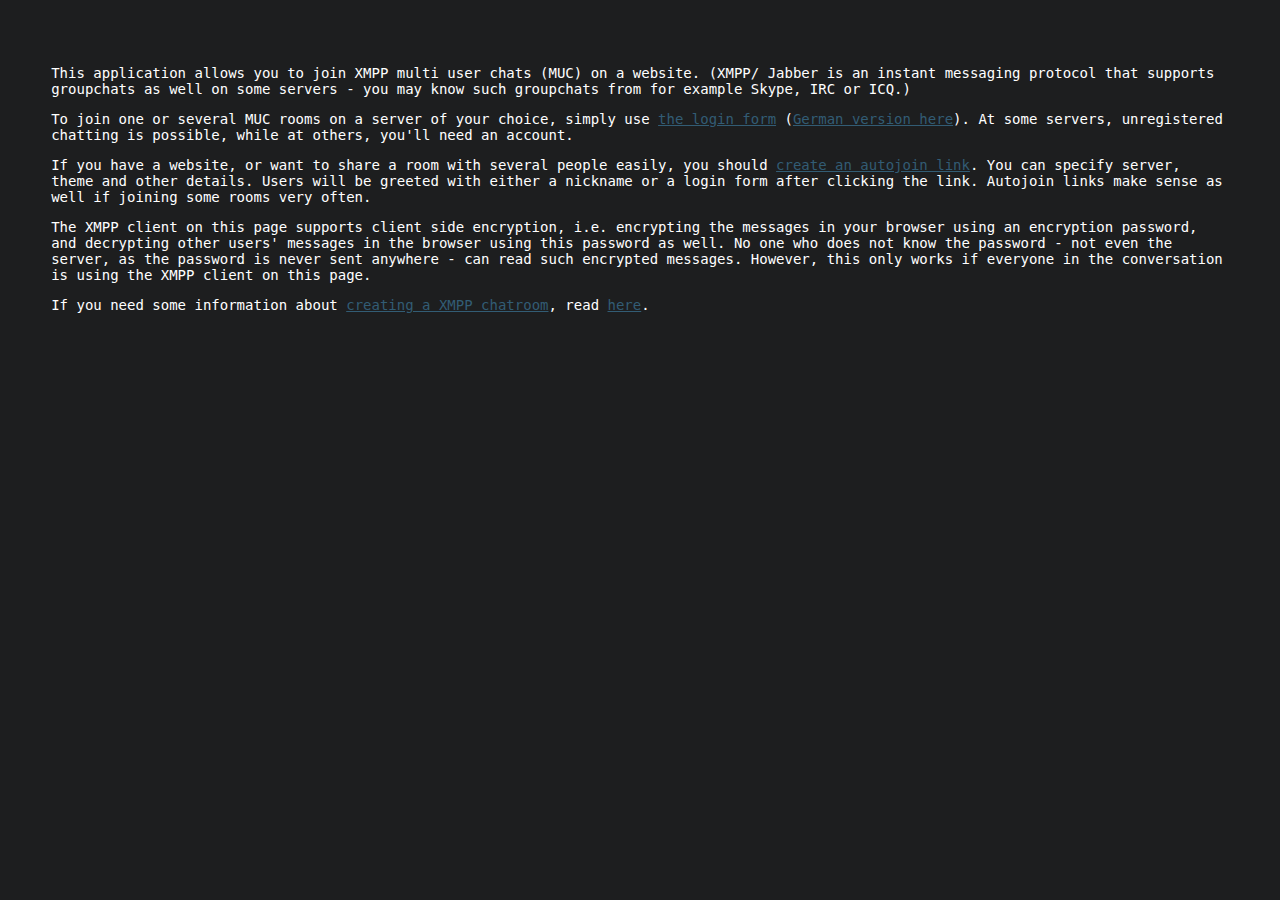
<file: index.html>
<!DOCTYPE html>
<html lang="en">
<head>
	<meta charset="utf-8">
	<meta name="robots" content="noindex, nofollow">
	<title>Chat</title>
	<link rel="stylesheet" type="text/css" href="./css/default.css">
</head>
<body>
	<div id="xmpp_webclient_login_form" class="xmpp webclient login">
		<p class="xmpp webclient">
			This application allows you to join XMPP multi user chats (MUC)
			on a website. (XMPP/ Jabber is an instant messaging protocol that supports
			groupchats as well on some servers - you may know such groupchats from for
			example Skype, IRC or ICQ.)
		</p>
		<p class="xmpp webclient">
			To join one or several MUC rooms on a server of your choice,
			simply use <a href="./chat.html" target="_blank">the login
			form</a> (<a href="./chat.html#?lang=de" target="_blank">German version
			here</a>). At some servers, unregistered chatting is possible,
			while at others, you'll need an account.
		</p>
		<p class="xmpp webclient">
			If you have a website, or want to share a room with several
			people easily, you should
			<a href="./pages/link.html" target="_blank">create an autojoin link</a>.
			You can specify server, theme and other details. Users will
			be greeted with either a nickname or a login form after 
			clicking the link. Autojoin links make sense as well if 
			joining some rooms very often.
		</p>
		<p class="xmpp webclient">
			The XMPP client on this page supports client side encryption,
			i.e. encrypting the messages in your browser using an encryption
			password, and decrypting other users' messages in the browser
			using this password as well. No one who does not know the
			password - not even the server, as the password is never sent
			anywhere - can read such encrypted messages. However, this only
			works if everyone in the conversation is using the XMPP client
			on this page.
		</p>
		<p class="xmpp webclient">
			If you need some information about <a href="./pages/create.html" target="_blank">
			creating a XMPP chatroom</a>, read <a href="./pages/create.html" target="_blank">here</a>.
		</p>
	</div>
</body>
</html>
</file>
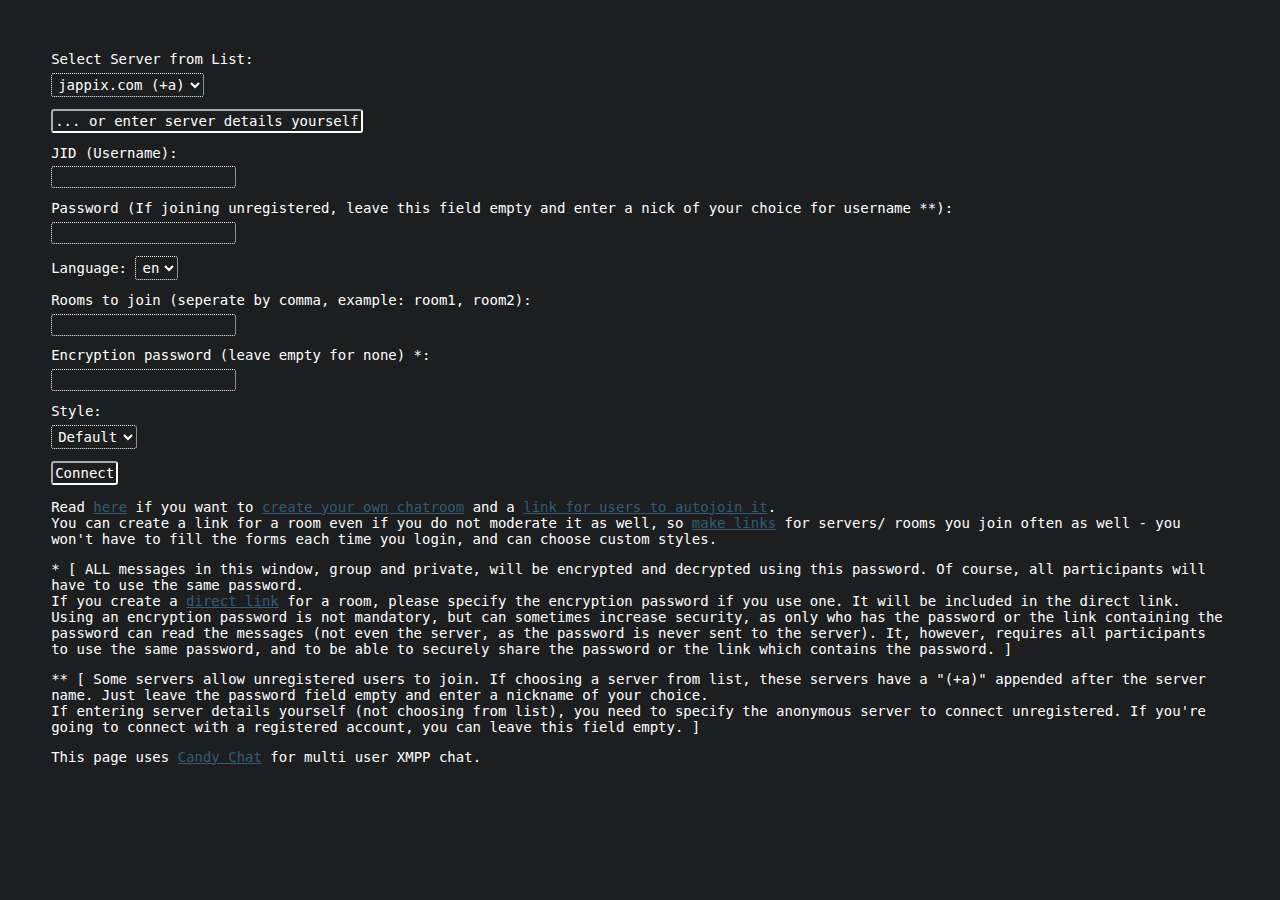
<file: chat.html>
<!DOCTYPE html>
<html lang="en">
<head>
	<meta charset="utf-8">
	<meta name="robots" content="noindex, nofollow">
	<title>Chat</title>
	<link rel="stylesheet" type="text/css" href="./themes/default.css">
	<link rel="stylesheet" type="text/css" href="./css/default.css">
	<script type="text/javascript" src="./candy/plugins/sjcl/sjcl.js"></script>
	<script type="text/javascript" src="./js/jquery.min.js"></script>
	<script type="text/javascript" src="./candy/libs/libs.min.js"></script>
	<script type="text/javascript" src="./candy/candy.min.js"></script>
	<script type="text/javascript" src="./candy/plugins/candy.extend.js"></script>
	<script type="text/javascript" src="./js/chat.js"></script>
	
</head>
<body>
	<div id="xmpp_webclient_login_form" class="xmpp webclient login">
		<button class="xmpp webclient login optional" id="xmpp_webclient_login_hide_optional">Select Server from List</button>
		<label class="xmpp webclient login" id="xmpp_webclient_login_servers_label" for="xmpp_webclient_login_servers">Select Server from List:</label> 
		<select class="xmpp webclient login" id="xmpp_webclient_login_servers">
		</select>
		<button class="xmpp webclient login" id="xmpp_webclient_enter_serverdetails">... or enter server details yourself</button>
		<label class="xmpp webclient login optional" for="xmpp_webclient_login_optional_host">Host (example: jappix.com):</label>
		<input class="xmpp webclient login optional" id="xmpp_webclient_login_optional_host">
		<label class="xmpp webclient login optional" for="xmpp_webclient_login_optional_http">HTTP-Bind (example: https://bind.jappix.com/):</label>
		<input class="xmpp webclient login optional" id="xmpp_webclient_login_optional_http">
		<label class="xmpp webclient login optional" for="xmpp_webclient_login_optional_muc">MUC (example: muc.jappix.com, often conference. or muc. followed by host):</label>
		<input class="xmpp webclient login optional"  id="xmpp_webclient_login_optional_muc">
		<label class="xmpp webclient login optional" for="xmpp_webclient_login_optional_anon">Anonymous (for unregistered joining, example: anonymous.jappix.com):</label>
		<input class="xmpp webclient login optional"  id="xmpp_webclient_login_optional_anon">
		<label class="xmpp webclient login" for="xmpp_webclient_login_jid">JID (Username):</label>
		<input class="xmpp webclient login" type="text" id="xmpp_webclient_login_jid">
		<label class="xmpp webclient login" for="xmpp_webclient_login_pass">Password (If joining unregistered, leave this field empty and enter a nick of your choice for username **):</label>
		<input class="xmpp webclient login" type="password" id="xmpp_webclient_login_pass">
		<label class="xmpp webclient login" id="xmpp_webclient_login_languages_label" for="xmpp_webclient_login_languages">Language:</label>
		<select class="xmpp webclient login" id="xmpp_webclient_login_languages">
		</select>
		<label class="xmpp webclient login" for="xmpp_webclient_login_rooms">Rooms to join (seperate by comma, example: room1, room2):</label>
		<input class="xmpp webclient login" id="xmpp_webclient_login_rooms" value="">
		<label class="xmpp webclient login" for="xmpp_webclient_login_encpass">Encryption password (leave empty for none) *:</label>
		<input class="xmpp webclient login" id="xmpp_webclient_login_encpass" value="">
		<label class="xmpp webclient login" for="xmpp_webclient_candy_style">Style:</label>
		<select class="xmpp webclient login" id="xmpp_webclient_candy_style">
			<option class="xmpp webclient login" value="./themes/default.css">Default</option>
			<option class="xmpp webclient login" value="./themes/dark.css">Dark</option>
		</select>
		<button class="xmpp webclient login" id="xmpp_webclient_login_button">Connect</button>
		<p class="xmpp webclient login notice">
			Read <a href="./pages/create.html" target="_blank">here</a> if you
			want to <a href="./pages/create.html" target="_blank">create your 
			own chatroom</a> and a <a href="./pages/link.html" target="_blank">link for users to autojoin it</a>.
			<br>
			You can create a link for a room even if you do not moderate it as well, so 
			<a href="./pages/link.html" target="_blank">make links</a> for servers/ rooms you join
			often as well - you won't have to fill the forms each time you login, and can choose
			custom styles.
		</p>
		<p class="xmpp webclient login notice">
			<span style="display: block;" class="xmpp webclient login notice">
			* [ ALL messages in this window, group and private, will be encrypted and decrypted using this 
			password. Of course, all participants will have to use the same password. 
			</span>
			<span style="display: block;" class="xmpp webclient login notice">
			If you create a <a href="./pages/link.html" target="_blank">direct link</a> for a 
			room, please specify the encryption password if you use one. It will be included in the
			direct link. 
			</span>
			<span style="display: block;" class="xmpp webclient login notice">
			Using an encryption password is not mandatory, but can sometimes increase security, as only
			who has the password or the link containing the password can read the messages (not even
			the server, as the password is never sent to the server). It, 
			however, requires all participants to use the same password, and to be
			able to securely share the password or the link which contains the password. ]
			</span>
		</p>
		<p class="xmpp webclient login notice">
			<span style="display: block;" class="xmpp webclient login notice">
			** [ Some servers allow unregistered users to join. If choosing a server from list, 
			these servers have a "(+a)" appended after the server name. Just leave the password
			field empty and enter a nickname of your choice. 
			</span>
			<span style="display: block;" class="xmpp webclient login notice">
			If entering server details yourself (not choosing from list), you need to 
			specify the anonymous server to
			connect unregistered. If you're going to connect with a registered account, you can
			leave this field empty. ]
			</span>
		</p>
		<p class="xmpp webclient login notice">
			This page uses <a href="http://candy-chat.github.io/candy" target="_blank">Candy Chat</a>
			for multi user XMPP chat.
		</p>
	</div>
	<div id="candy"></div>
</body>
</html>
</file>
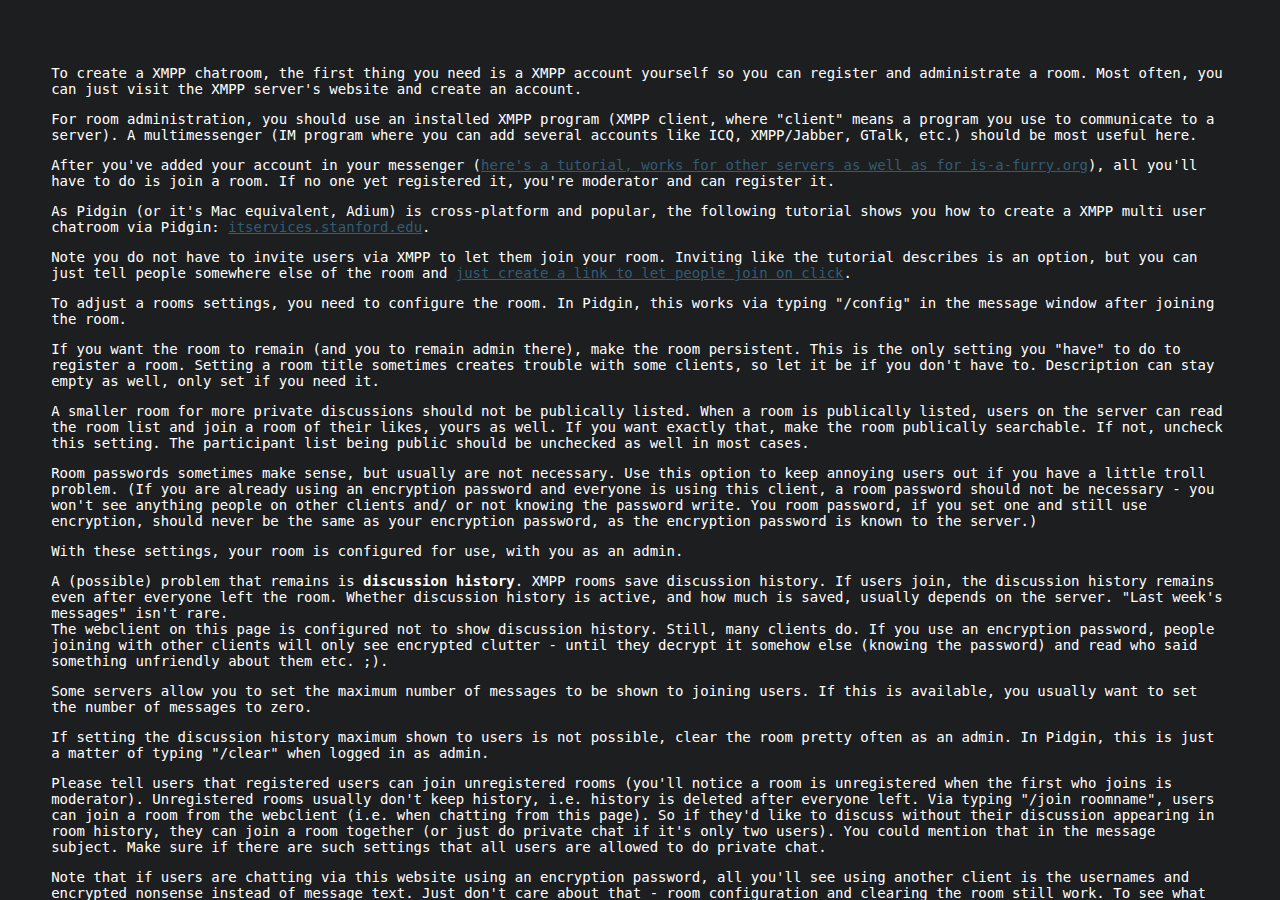
<file: pages/create.html>
<!DOCTYPE html>
<html lang="en">
<head>
	<meta charset="utf-8">
	<meta name="robots" content="noindex, nofollow">
	<title>Create a XMPP chatroom</title>
	<link rel="stylesheet" type="text/css" href="../css/default.css">
	<script src="../js/create.js"></script>
</head>
<body>
	<div class="xmpp webclient">
		<p class="xmpp webclient">
			To create a XMPP chatroom, the first thing you need is a XMPP account
			yourself so you can register and administrate a room. 
			Most often, you can just visit the XMPP server's website and create
			an account.
		</p>
		<p class="xmpp webclient">
			For room administration, you should use an installed XMPP program (XMPP
			client, where "client" means a program you use to communicate to a server).
			A multimessenger (IM program where you can add several accounts like
			ICQ, XMPP/Jabber, GTalk, etc.) should be most useful here. 
		</p>
		<p class="xmpp webclient">
			After you've added your account in your messenger (<a class="xmpp webclient" href="https://is-a-furry.org/page/is-a-furry-chat-without-the-homepage/"
			target="_blank">here's a tutorial, works for other servers as well as for
			is-a-furry.org</a>), all you'll have to do
			is join a room. If no one yet registered it, you're moderator and can
			register it.
		</p>
		<p class="xmpp webclient">
			As Pidgin (or it's Mac equivalent, Adium) is cross-platform and 
			popular, the following tutorial shows you how to create a XMPP
			multi user chatroom via Pidgin: <a class="xmpp webclient" href="https://itservices.stanford.edu/service/instantmessaging/pidgin/chat"
			target="_blank">itservices.stanford.edu</a>.
		</p>
		<p class="xmpp webclient">
			Note you do not have to invite users via XMPP to let them join your room.
			Inviting like the tutorial describes is an option, but you can just tell
			people somewhere else of the room and <a class="xmpp webclient" href="./link.html" target="_blank">just create
			a link to let people join on click</a>.
		</p>
		<p class="xmpp webclient">
			To adjust a rooms settings, you need to configure the room. In Pidgin, this works via
			typing "/config" in the message window after joining the room.
		</p>
		<p class="xmpp webclient">
			If you want the room to remain (and you to remain admin there), make the room persistent.
			This is the only setting you "have" to do to register a room. Setting a room title sometimes
			creates trouble with some clients, so let it be if you don't have to. Description can stay
			empty as well, only set if you need it.
		</p>
		<p class="xmpp webclient">
			A smaller room for more private  discussions should not be publically listed. When a room
			is publically listed, users on the server can read the room list and join a room of their
			likes, yours as well. If you want exactly that, make the room publically searchable. If not,
			uncheck this setting. The participant list being public should be unchecked as well in most
			cases.
		</p>
		<p class="xmpp webclient">
			Room passwords sometimes make sense, but usually are not necessary. Use this option to keep
			annoying users out if you have a little troll problem. (If you are already using an encryption
			password and everyone is using this client, a room password should not be necessary - you won't
			see anything people on other clients and/ or not knowing the password write. You room password,
			if you set one and still use encryption, should never be the same as your encryption password,
			as the encryption password is known to the server.)
		</p>
		<p class="xmpp webclient">
			With these settings, your room is configured for use, with you as an admin.
		</p>
		<p class="xmpp webclient">
			A (possible) problem that remains is <strong class="xmpp webclient">discussion history</strong>.
			XMPP rooms save discussion history. If users join, the discussion history remains even after
			everyone left the room. Whether discussion history is active, and how much is saved, usually depends
			on the server. "Last week's messages" isn't rare.
			<br>
			The webclient on this page is configured not to show discussion history. Still, many clients
			do. If you use an encryption password, people joining with other clients will only see
			encrypted clutter - until they decrypt it somehow else (knowing the password) 
			and read who said something unfriendly about them 
			etc. ;).
		</p>
		<p class="xmpp webclient">
			Some servers allow you to set the maximum number of messages to be shown to joining users.
			If this is available, you usually want to set the number of messages to zero.
		</p>
		<p class="xmpp webclient">
			If setting the discussion history maximum shown to users is not possible, clear the room pretty
			often as an admin. In Pidgin, this is just a matter of typing "/clear" when logged in as
			admin.
		</p>
		<p class="xmpp webclient">
			Please tell users that registered users can join unregistered rooms 
			(you'll notice a room is unregistered
			when the first who joins is moderator). Unregistered rooms usually don't 
			keep history, i.e. history is deleted after everyone left. 
			Via typing "/join roomname", users can join a room from
			the webclient (i.e. when chatting from this page). So if they'd like to discuss without their
			discussion appearing in room history, they can join a room together (or just do private chat if
			it's only two users). You could mention that in the message subject. Make sure if there
			are such settings that all users are allowed to do private chat.
		</p>
		<p class="xmpp webclient">
			Note that if users are chatting via this website using an encryption password, all you'll
			see using another client is the usernames and encrypted nonsense instead of message text. Just
			don't care about that - room configuration and clearing the room still work. To see what users 
			write, and kick or ban trolls, the webinterface can easily be used. As usernames are not encrypted,
			you could as well use another client for all administrative tasks while joining in the chat on
			this page as a normal user.
			<br>
			When you ban users, be aware there usually is no "unban" in XMPP. Instead, invite the user to
			the room (as shown in the tutorial). This "unbans" them automatically.
		</p>
	</div>
</body>
</file>
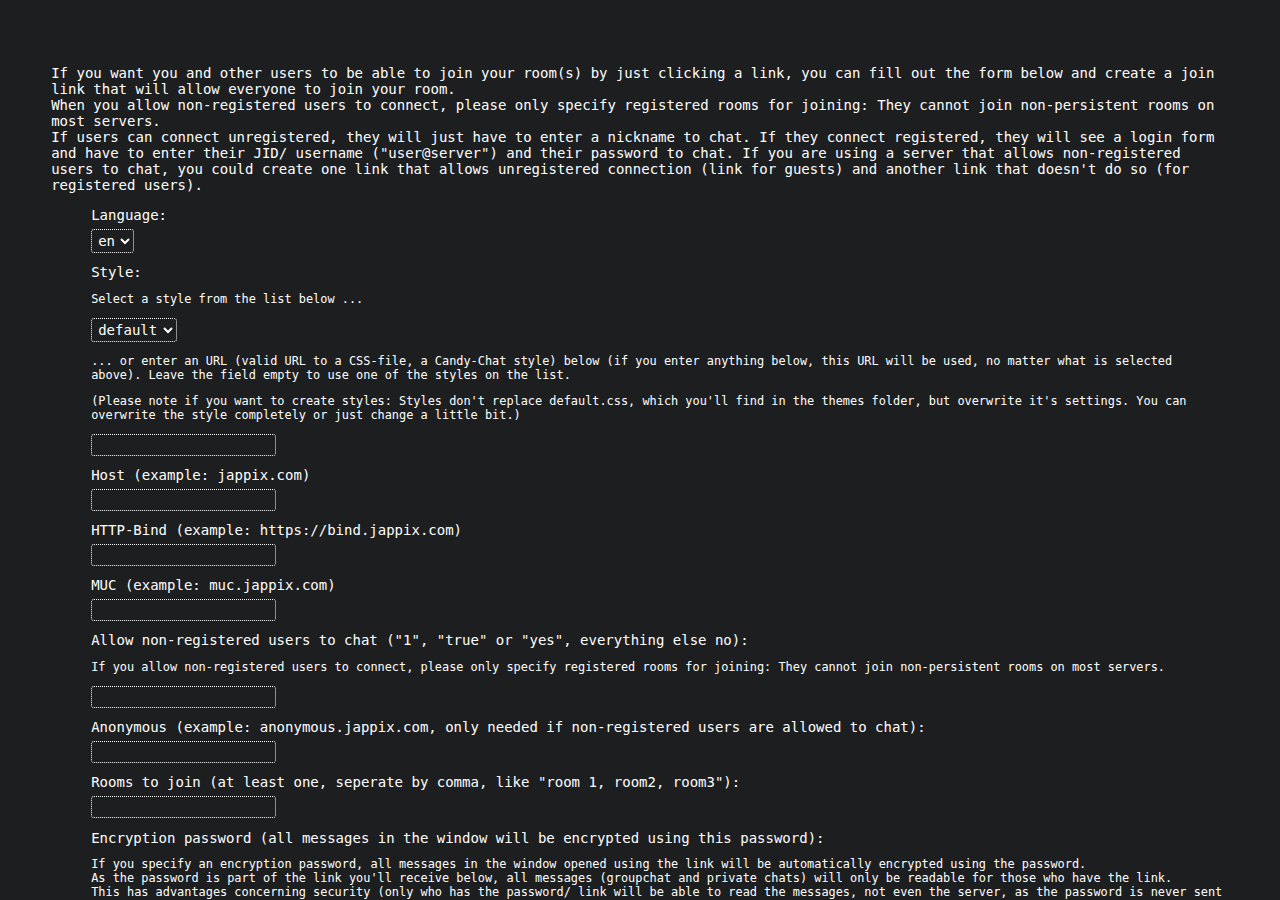
<file: pages/link.html>
<!DOCTYPE html>
<html lang="en">
<head>
	<meta charset="utf-8">
	<meta name="robots" content="noindex, nofollow">
	<title>Make Chatlink</title>
	<link rel="stylesheet" type="text/css" href="../css/default.css">
	<script src="../js/create.js"></script>
</head>
<body>
	<div class="xmpp webclient">
		<p class="xmpp webclient">
			If you want you and other users to be able to join your room(s) by just clicking a link, you
			can fill out the form below and create a join link that will allow everyone
			to join your room.
			<br>
			When you allow non-registered users to connect, please only specify registered
			rooms for joining: They cannot join non-persistent rooms on most servers.
			<br>
			If users can connect unregistered, they will just have to enter a nickname
			to chat. If they connect registered, they will see a login form and have to
			enter their JID/ username ("user@server") and their password to chat. If you
			are using a server that allows non-registered users to chat, you could create
			one link that allows unregistered connection (link for guests) and another link
			that doesn't do so (for registered users).
		</p>
		<ul class="xmpp webclient" id="create">
			<li class="xmpp webclient"><label class="xmpp webclient" for="xmpp_lang">Language:</label></li>
			<li class="xmpp webclient">
				<select class="xmpp webclient" id="xmpp_lang">
					<option class="xmpp webclient" value="en">en</option>
					<option class="xmpp webclient" value="de">de</option>
					<option class="xmpp webclient" value="fr">fr</option>
					<option class="xmpp webclient" value="es">es</option>
					<option class="xmpp webclient" value="nl">nl</option>
					<option class="xmpp webclient" value="cn">cn</option>
					<option class="xmpp webclient" value="ja">ja</option>
				</select>
			</li>
			
			<li class="xmpp webclient">
				<label class="xmpp webclient" for="xmpp_candy_style">Style:</label>
			</li>
			<li class="xmpp webclient" id="xmpp_candy_style">
				<p class="xmpp webclient" style="font-size: 85%;">
					Select a style from the list below ...
				</p>
				<select class="xmpp webclient" id="xmpp_candy_style_select">
					<option class="xmpp webclient" value="./themes/default.css">default</option>
					<option class="xmpp webclient" value="./themes/dark.css">dark</option>
				</select>
				<p class="xmpp webclient" style="font-size: 85%;">
					... or enter an URL (valid URL to a CSS-file, a Candy-Chat style) below (if 
					you enter anything below, this URL will be used, no matter what is
					selected above). Leave the field empty to use one of the styles on the list.
				</p>
				<p class="xmpp webclient" style="font-size: 85%;">
					(Please note if you want to create styles: Styles don't replace default.css, which
					you'll find in the themes folder, but overwrite it's settings. You can overwrite
					the style completely or just change a little bit.)
				</p>
				<input type="text" class="xmpp webclient" id="xmpp_candy_style_fileurl">
			</li>
			
			
			<li class="xmpp webclient">
				<label class="xmpp webclient" for="xmpp_host">Host (example: jappix.com)</label>
			</li>
			<li class="xmpp webclient">
				<input type="text" class="xmpp webclient" id="xmpp_host">
			</li>
			
			<li class="xmpp webclient">
				<label class="xmpp webclient" for="xmpp_bind">HTTP-Bind (example: https://bind.jappix.com)</label>
			</li>
			<li class="xmpp webclient">
				<input type="text" class="xmpp webclient" id="xmpp_bind">
			</li>
			
			<li class="xmpp webclient">
				<label class="xmpp webclient" for="xmpp_muc">MUC (example: muc.jappix.com)</label>
		    </li>
			<li class="xmpp webclient">
				<input type="text" class="xmpp webclient" id="xmpp_muc">
			</li>
			
			<li class="xmpp webclient">
				<label class="xmpp webclient" for="xmpp_isanon">Allow non-registered users to chat ("1", "true" or "yes", everything else no):</label>
			<p class="xmpp webclient" style="font-size: 85%;">
				If you allow non-registered users to connect, please only specify registered
				rooms for joining: They cannot join non-persistent rooms on most servers.
			</p>
			</li>
			<li class="xmpp webclient">
				<input type="text" class="xmpp webclient" id="xmpp_isanon">
			</li>
			
			<li class="xmpp webclient">
				<label class="xmpp webclient" for="xmpp_anon">Anonymous (example: anonymous.jappix.com, only needed if non-registered users are allowed to chat):</label>
			</li>
			<li class="xmpp webclient">
				<input type="text" class="xmpp webclient" id="xmpp_anon">
			</li>
			
			<li class="xmpp webclient">
				<label class="xmpp webclient" for="xmpp_join">Rooms to join (at least one, seperate by comma, like "room 1, room2, room3"):</label>
			</li>
			<li class="xmpp webclient">
				<input type="text" class="xmpp webclient" id="xmpp_join">
			</li>
			
			<li class="xmpp webclient">
				<label class="xmpp webclient" for="xmpp_enc_pass">Encryption password (all messages in the window will be encrypted using this password):</label>
			<p class="xmpp webclient" style="font-size: 85%;">
				If you specify an encryption password, all messages in the window opened using the
				link will be automatically encrypted using the password.<br>
				As the password is part of the link you'll receive below, all messages (groupchat and
				private chats) will only be readable for those who have the link.<br>
				This has advantages concerning security (only who has the password/ link will be able
				to read the messages, not even the server, as the password is never sent anywhere), 
				but disadvantages concerning compatibility
				(users with other XMPP clients will not be able to participate in chat as they
				cannot decrypt the messages they receive). So only use this if you really need it.
				To use no password, just leave the field below empty.
			</p>
			</li>
			
			<li class="xmpp webclient">
				<input type="text" class="xmpp webclient" id="xmpp_enc_pass">
			</li>
			
			<li class="xmpp webclient">
				<button class="xmpp webclient" onclick="makelink()">Make Link</button>
			</li>
			
			<li class="xmpp webclient">
				<input type="text" class="xmpp webclient" id="xmpp_link">
			</li>
		</ul>
	</div>
</body>
</file>
<file: css/default.css>
div.xmpp.webclient{	
	z-index: 1000;
	position: absolute;
	top: 0;
	bottom: 0;
	right: 0;
	left: 0;
	background-color: transparent;
	color: black;
	overflow: scroll;
	
	/**
	 * Style it now ;)
	 * */
	font-family: Lucida Console, Monaco, monospace;
	font-size: 14px;
	padding: 4%;
    background-color: #1D1E1F;
    color: white;
}
div.xmpp.webclient *{
	font-family: Lucida Console, Monaco, monospace;
	font-size: 14px;
	background-color: #1D1E1F;
    color: white;
}
div.xmpp.webclient p, input, button, select, label{
	font-family: Lucida Console, Monaco, monospace;
	font-size: 14px;
	background-color: #1D1E1F;
    color: white;
}
a.xmpp.webclient, div.xmpp.webclient a{
	color: #325C74;
	text-decoration: underline;
}
a.xmpp.webclient:hover, div.xmpp.webclient a:hover{
	text-decoration: none;
}
div.xmpp.webclient input, select, button{
	margin-bottom: 1%;
}
div.xmpp.webclient label{
	margin-bottom: 0.5%;
}
div.xmpp.webclient p{

}
input.xmpp.webclient, select.xmpp.webclient, label.xmpp.webclient, button.xmpp.webclient{
	display: block;
}
#xmpp_webclient_login_languages, #xmpp_webclient_login_languages_label{
	display: inline-block;
}
input.xmpp.webclient, select.xmpp.webclient{
	border: 1px dotted white;
	padding: 2px;
	border-radius: 3px;
	moz-border-radius: 3px;
	webkit-border-radius: 3px;
}
button.xmpp.webclient{
	border: 2px inset white;
	padding: 2px;
	border-radius: 3px;
	moz-border-radius: 3px;
	webkit-border-radius: 3px;
}
span.xmpp.webclient.strikethrough{
	text-decoration: line-through;
}
.xmpp.webclient.login.optional{
	display: none;
}
p.xmpp.webclient a{
	text-decoration: underline;
}
div.xmpp.webclient #xmpp_link{
	width: 80%;
}
ul.xmpp.webclient{
	list-style-type: none;
}
</file>
<file: themes/default.css>
/* additions */

#chat-sound-control {
	/* such an annoyance, and flash even */
	display: none !important;
}
#emoticons-icon{
	/* ;) */
	display: none !important;
}
form.message-form input{
	color: black;
}




/**
 * Chat CSS
 *
 * @author Michael <michael.weibel@gmail.com>
 * @author Patrick <patrick.stadler@gmail.com>
 * @copyright 2011 Amiado Group AG, All rights reserved.
 */
html, body {
	margin: 0;
	padding: 0;
	font-family: 'Helvetica Neue', Helvetica, sans-serif;
}

#candy {
	position: absolute;
	top: 0;
	bottom: 0;
	right: 0;
	left: 0;
	background-color: #444;
	color: #333;
	overflow: hidden;
}

a {
	color: #333;
	text-decoration: none;
}

ul {
	list-style: none;
	padding: 0;
	margin: 0;
}

#chat-tabs {
	list-style: none;
	margin: 0 200px 0 0;
	padding: 0;
	overflow: auto;
	overflow-y: hidden;
}

#chat-tabs li {
	margin: 0;
	float: left;
	position: relative;
	white-space: nowrap;
	margin: 3px 0 0 3px;
}

#chat-tabs a {
	padding: 4px 50px 4px 10px;
	display: inline-block;
	color: #ccc;
	height: 20px;
	background-color: #666;
	border-radius: 3px 3px 0 0;
}

#chat-tabs .active a {
	background-color: #eee;
	color: black;
}

#chat-tabs .transition {
	position: absolute;
	top: 0;
	right: 0;
	padding: 0;
	width: 35px;
	height: 30px;
	background: url(img/tab-transitions.png) repeat-y left;
	border-radius: 0 3px 0 0;
}

#chat-tabs a.close {
	background-color: transparent;
	position: absolute;
	right: -2px;
	top: -3px;
	height: auto;
	padding: 5px;
	margin: 0 5px 0 2px;
	color: #999;
}

#chat-tabs .active .transition {
	background: url(img/tab-transitions.png) repeat-y -50px;
}

#chat-tabs .close:hover {
	color: black;
}

#chat-tabs .unread {
	color: white;
	background-color: #9b1414;
	padding: 2px 4px;
	font-weight: bold;
	font-size: 10px;
	position: absolute;
	top: 5px;
	right: 22px;
	border-radius: 3px;
}

#chat-tabs .offline .label {
	text-decoration: line-through;
}

#chat-toolbar {
	position: fixed;
	bottom: 0;
	right: 0;
	font-size: 11px;
	color: #666;
	width: 200px;
	height: 24px;
	padding-top: 7px;
	background-color: #444;
	display: none;
	border-top: 1px solid black;
	box-shadow: 0 1px 0 0 #555 inset;
}

#chat-toolbar li {
	width: 16px;
	height: 16px;
	margin-left: 5px;
	float: left;
	display: inline-block;
	cursor: pointer;
	background-position: top left;
	background-repeat: no-repeat;
}

#chat-toolbar #emoticons-icon {
	background-image: url(img/action/emoticons.png);
}

#chat-toolbar .context {
	background-image: url(img/action/settings.png);
	display: none;
}

.role-moderator #chat-toolbar .context, .affiliation-owner #chat-toolbar .context {
	display: inline-block;
}

#chat-sound-control {
	background-image: url(img/action/sound-off.png);
}

#chat-sound-control.checked {
	background-image: url(img/action/sound-on.png);
}

#chat-autoscroll-control {
	background-image: url(img/action/autoscroll-off.png);
}

#chat-autoscroll-control.checked {
	background-image: url(img/action/autoscroll-on.png);
}

#chat-statusmessage-control {
	background: url(img/action/statusmessage-off.png);
}

#chat-statusmessage-control.checked {
	background: url(img/action/statusmessage-on.png);
}

#chat-toolbar .usercount {
	background-image: url(img/action/usercount.png);
	cursor: default;
	padding-left: 20px;
	width: auto;
	margin-right: 5px;
	float: right;
}

.usercount span {
	display: inline-block;
	padding: 1px 3px;
	background-color: #666;
	font-weight: bold;
	border-radius: 3px;
	color: #ccc;
}

.room-pane {
	display: none;
}

.roster-pane {
	position: absolute;
	overflow: auto;
	top: 0;
	right: 0;
	bottom: 0;
	width: 200px;
	margin: 30px 0 32px 0;
	background-color: #333;
	border-top: 1px solid black;
	box-shadow: inset 0 1px 0 0 #555;
}

.roster-pane .user {
	cursor: pointer;
	padding: 7px 10px;
	font-size: 12px;
	opacity: 0;
	display: none;
	color: #ccc;
	clear: both;
	height: 14px;
	border-bottom: 1px solid black;
	box-shadow: 0 1px 0 0 #555;
}

.roster-pane .user:hover {
	background-color: #222;
}

.roster-pane .user.status-ignored {
	cursor: default;
}

.roster-pane .user.me {
	font-weight: bold;
	cursor: default;
}

.roster-pane .user.me:hover {
	background-color: transparent;
}

.roster-pane .label {
	float: left;
	width: 110px;
	overflow: hidden;
	white-space: nowrap;
	text-shadow: 1px 1px black;
}

.roster-pane li {
	width: 16px;
	height: 16px;
	float: right;
	display: block;
	margin-left: 3px;
	background-repeat: no-repeat;
	background-position: center;
}

.roster-pane li.role {
	cursor: default;
	display: none;
}

.roster-pane li.role-moderator {
	background-image: url(img/roster/role-moderator.png);
	display: block;
}

.roster-pane li.affiliation-owner {
	background-image: url(img/roster/affiliation-owner.png);
	display: block;
}

.roster-pane li.ignore {
	background-image: url(img/roster/ignore.png);
	display: none;
}

.roster-pane .status-ignored li.ignore {
	display: block;
}

.roster-pane li.context {
	color: #999;
	text-align: center;
	cursor: pointer;
}

.roster-pane li.context:hover {
	background-color: #666;
	border-radius: 4px;
}

.roster-pane .me li.context {
	display: none;
}

.message-pane-wrapper {
	clear: both;
	overflow: auto;
	position: absolute;
	top: 0;
	right: 0;
	bottom: 0;
	left: 0;
	height: auto;
	width: auto;
	margin: 30px 200px 31px 0;
	background-color: #eee;
	font-size: 13px;
	padding: 0 5px;
}

.message-pane {
	padding-top: 1px;
}

.message-pane li {
	cursor: default;
	border-bottom: 1px solid #ccc;
	box-shadow: 0 1px 0 0 white;
}

.message-pane small {
	display: none;
	color: #a00;
	font-size: 10px;
	position: absolute;
	background-color: #f7f7f7;
	text-align: center;
	line-height: 20px;
	margin: 4px 0;
	padding: 0 5px;
	right: 5px;
}

.message-pane li:hover {
	background-color: #f7f7f7;
}

.message-pane li:hover small {
	display: block;
}

.message-pane li>div {
	overflow: auto;
	padding: 2px 0 2px 130px;
	line-height: 24px;
	white-space: -o-pre-wrap; /* Opera */
	word-wrap: break-word; /* Internet Explorer 5.5+ */
}

.message-pane .label {
	font-weight: bold;
	white-space: nowrap;
	display: block;
	margin-left: -130px;
	width: 110px;
	float: left;
	overflow: hidden;
	text-align: right;
	color: black;
}

.message-pane .spacer {
	color: #aaa;
	font-weight: bold;
	margin-left: -14px;
	float: left;
}

.message-pane .subject, .message-pane .subject .label {
	color: #a00;
	font-weight: bold;
}

.message-pane .adminmessage {
	color: #a00;
	font-weight: bold;
}

.message-pane .infomessage {
	color: #888;
	font-style: italic;
}

.message-pane div>a {
	color: #a00;
}

.message-pane a:hover {
	text-decoration: underline;
}

.message-pane .emoticon {
	vertical-align: text-bottom;
	height: 15px;
	width: 15px;
}

.message-form-wrapper {
	position: fixed;
	bottom: 0;
	left: 0;
	right: 0;
	width: auto;
	margin-right: 200px;
	border-top: 1px solid #ccc;
	background-color: white;
	height: 31px;
}

.message-form {
	position: fixed;
	bottom: 0;
	left: 0;
	right: 0;
	margin-right: 320px;
	padding: 0;
}

.message-form input {
	border: 0 none;
	padding: 5px 10px;
	font-size: 14px;
	width: 100%;
	display: block;
	outline-width: 0;
	background-color: white;
}

.message-form input.submit {
	cursor: pointer;
	background-color: #ccc;
	color: #666;
	position: fixed;
	bottom: 0;
	right: 0;
	margin: 3px 203px 3px 3px;
	padding: 5px 7px;
	width: auto;
	font-size: 12px;
	line-height: 12px;
	height: 25px;
	font-weight: bold;
	border-radius: 3px;
}

#tooltip {
	position: absolute;
	z-index: 10;
	display: none;
	margin: 13px -18px -3px -2px;
	color: #333;
	font-size: 11px;
	padding: 5px 0;
}

#tooltip div {
	background-color: #f7f7f7;
	padding: 2px 5px;
	zoom: 1;
	box-shadow: 0 1px 2px rgba(0, 0, 0, .75);
}

.arrow {
	background: url(img/tooltip-arrows.gif) no-repeat left bottom;
	height: 5px;
	display: block;
	position: relative;
	z-index: 11;
}

.right-bottom .arrow-bottom {
	background-position: right bottom;
}

.arrow-top {
	display: none;
	background-position: left top;
}

.right-top .arrow-top {
	display: block;
	background-position: right top;
}

.left-top .arrow-top {
	display: block;
}


.left-top .arrow-bottom,
.right-top .arrow-bottom {
	display: none;
}

#context-menu {
	position: absolute;
	z-index: 10;
	display: none;
	padding: 5px 10px;
	margin: 13px -28px -3px -12px;
}

#context-menu ul {
	background-color: #f7f7f7;
	color: #333;
	font-size: 12px;
	padding: 2px;
	zoom: 1;
	box-shadow: 0 1px 2px rgba(0, 0, 0, .75);
}

#context-menu li {
	padding: 3px 5px 3px 20px;
	line-height: 12px;
	cursor: pointer;
	margin-bottom: 2px;
	background: 1px no-repeat;
	white-space: nowrap;
}

#context-menu li:hover {
	background-color: #ccc;
}

#context-menu li:last-child {
	margin-bottom: 0;
}

#context-menu .private {
	background-image: url(img/action/private.png);
}

#context-menu .ignore {
	background-image: url(img/action/ignore.png);
}

#context-menu .unignore {
	background-image: url(img/action/unignore.png);
}

#context-menu .kick {
	background-image: url(img/action/kick.png);
}

#context-menu .ban {
	background-image: url(img/action/ban.png);
}

#context-menu .subject {
	background-image: url(img/action/subject.png);
}

#context-menu .emoticons {
	padding-left: 5px;
	width: 85px;
	white-space: normal;
}

#context-menu .emoticons:hover {
	background-color: transparent;
}

#context-menu .emoticons img {
	cursor: pointer;
	margin: 3px;
	height: 15px;
	width: 15px;
}

#chat-modal {
	background: #eee;
	width: 300px;
	padding: 20px 5px;
	color: #333;
	font-size: 16px;
	position: fixed;
	left: 50%;
	top: 50%;
	margin-left: -160px;
	margin-top: -45px;
	text-align: center;
	display: none;
	z-index: 100;
	border: 5px solid #888;
	border-radius: 5px;
	box-shadow: 0 0 5px black;
}

#chat-modal-overlay {
	position: absolute;
	left: 0;
	top: 0;
	right: 0;
	bottom: 0;
	z-index: 90;
	background-image: url(img/overlay.png);
}

#chat-modal.modal-login {
	display: block;
	margin-top: -100px;
}

#chat-modal-spinner {
	display: none;
	margin-left: 15px;
}

#chat-modal form {
	margin: 15px 0;
}

#chat-modal label, #chat-modal input, #chat-modal select {
	display: block;
	float: left;
	line-height: 26px;
	font-size: 16px;
	margin: 5px 0;
}

#chat-modal input, #chat-modal select {
	padding: 2px;
	line-height: 16px;
	width: 150px;
}

#chat-modal input[type='text'],
#chat-modal input[type='password'] {
	background-color: white;
	border: 1px solid #ccc;
	padding: 4px;
	font-size: 14px;
	color: #333;
}

#chat-modal label {
	 text-align: right;
	 padding-right: 1em;
	 clear: both;
	 width: 100px;
}

#chat-modal input.button {
	float: none;
	display: block;
	margin: 5px auto;
	clear: both;
	position: relative;
	top: 10px;
	width: 200px;
}

#chat-modal .close {
	position: absolute;
	right: 0;
	display: none;
	padding: 0 5px;
	margin: -17px 3px 0 0;
	color: #999;
	border-radius: 3px;
}

#chat-modal .close:hover {
	color: #333;
	background-color: #aaa;
}
</file>
